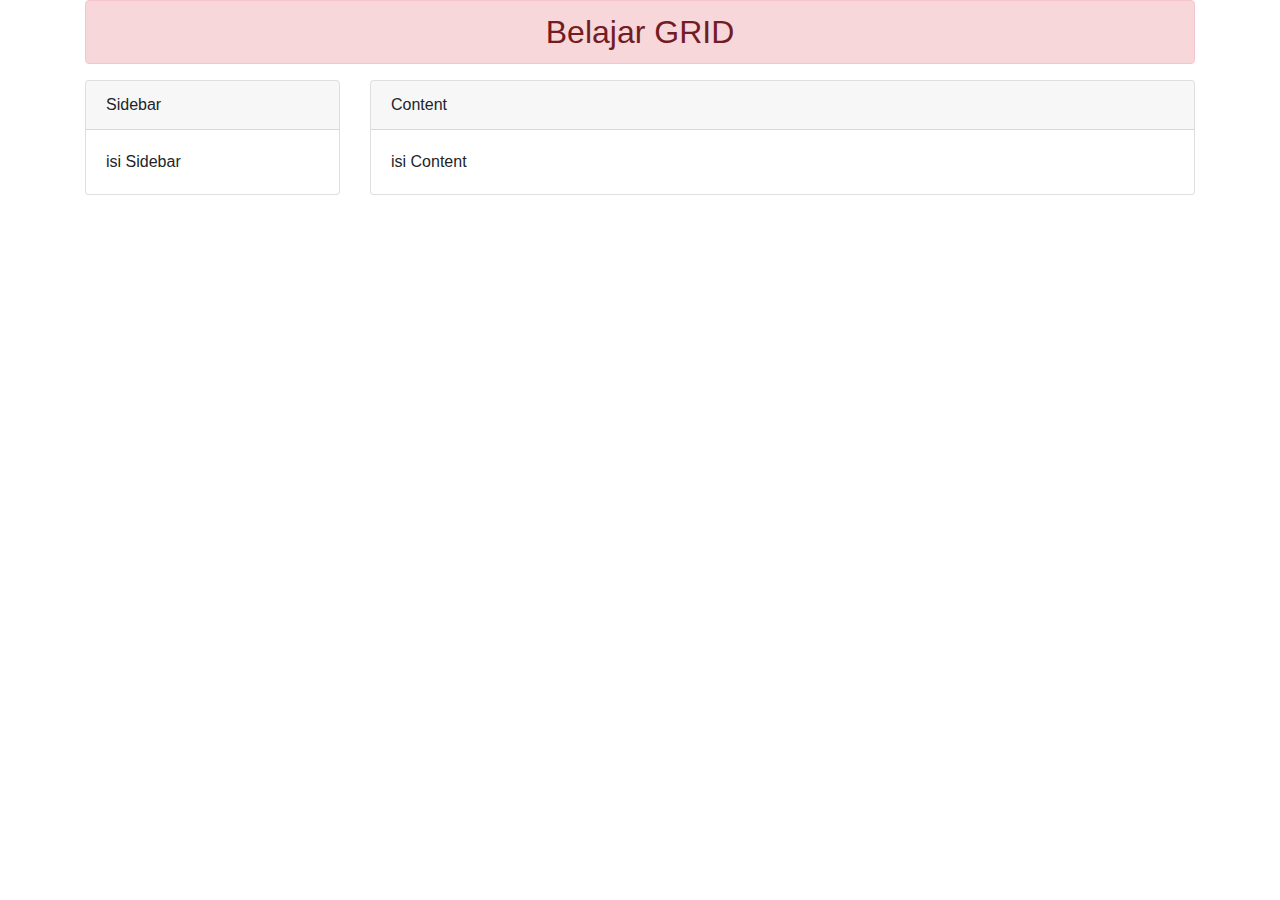
<file: P7/index.html>
<!DOCTYPE html>
<html lang="en">
<head>
	<meta charset="UTF-8">
	<title>Bootstrap</title>
	<link rel="stylesheet" href="assets/bootstrap/css/bootstrap.min.css">
</head>
<body>
	<div class="container">
		<div class="row">
			<div class="col-md-12">
				<h2 class="alert alert-danger text-center">Belajar GRID</h2>
		</div>
	</div>
	<div class="row">
		<div class="col-md-3">
			<div class="card">
				<div class="card-header">Sidebar</div>
				<div class="card-body">
					isi Sidebar
				</div>
			</div>
		</div>

		<div class="col-md-9 ">
			<div class="card">
				<div class="card-header">Content</div>
				<div class="card-body">
					isi Content
				</div>
		</div>
	</div>
</div>
	
</body>
</html>
</file>
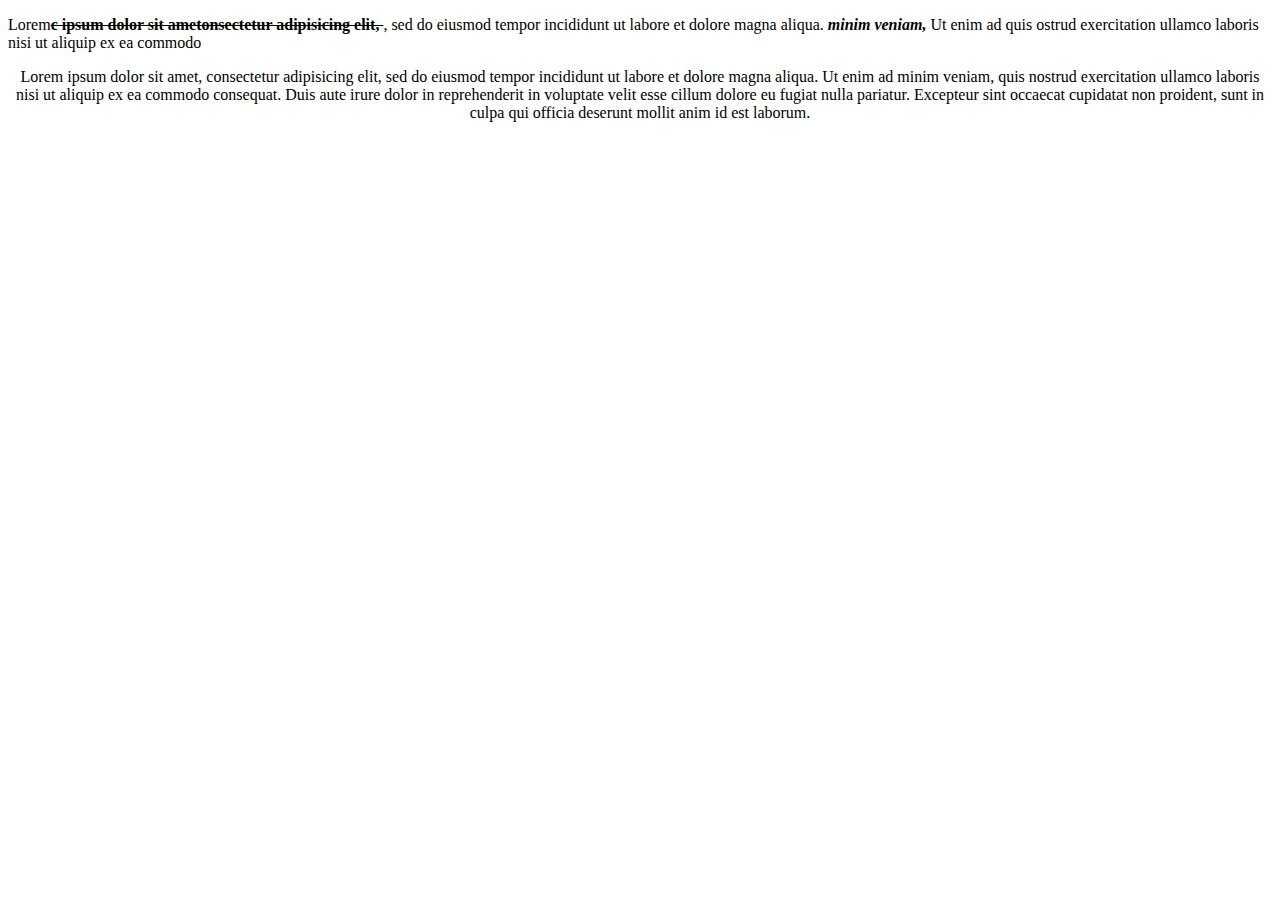
<file: P1/format_text.html>
<!DOCTYPE html>
<html>
<head>
	<title>Format Text</title>
</head>
<body>
	<p>Lorem<strong><del>c ipsum dolor sit ametonsectetur adipisicing elit, </del></strong>,  sed do eiusmod
	tempor incididunt ut labore et dolore magna aliqua.
	<strong><i>minim veniam,</i></strong> Ut enim ad 
	quis ostrud exercitation ullamco laboris nisi ut aliquip ex ea commodo</
	consequat.Duis aute irure dolor in reprehenderit in voluptate velit esse
	cillum dolore eu fugiat nulla pariatur.Excepteur sint occaecat cupidatat non 
	,proident sunt in culpa qui officia deserunt mollit anim id est laborum.</p>

	<p align="center">Lorem ipsum dolor sit amet, consectetur adipisicing elit, sed do eiusmod
	tempor incididunt ut labore et dolore magna aliqua. Ut enim ad minim veniam,
	quis nostrud exercitation ullamco laboris nisi ut aliquip ex ea commodo
	consequat. Duis aute irure dolor in reprehenderit in voluptate velit esse
	cillum dolore eu fugiat nulla pariatur. Excepteur sint occaecat cupidatat non
	proident, sunt in culpa qui officia deserunt mollit anim id est laborum.</p>

</body>
</html>
</file>
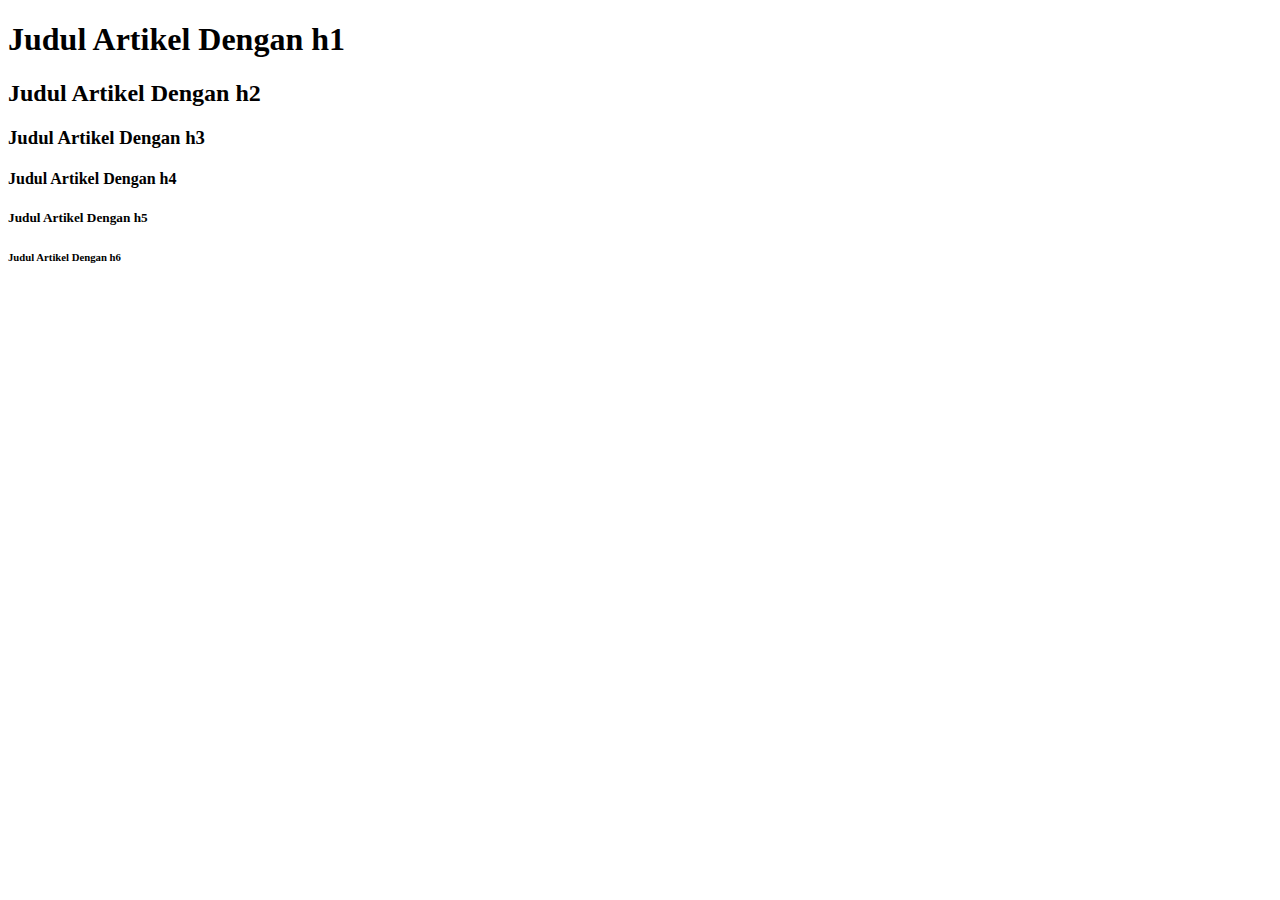
<file: P1/Heading.html>
<!DOCTYPE html>
<html>
<head>
	<meta charset="utf-8">
	<title>Belajar Link HTML</title>
</head>
<body>
	<h1>Judul Artikel Dengan h1</h1>
	<h2>Judul Artikel Dengan h2</h2>
	<h3>Judul Artikel Dengan h3</h3>
	<h4>Judul Artikel Dengan h4</h4>
	<h5>Judul Artikel Dengan h5</h5>
	<h6>Judul Artikel Dengan h6</h6>
</body>
</html>
</file>
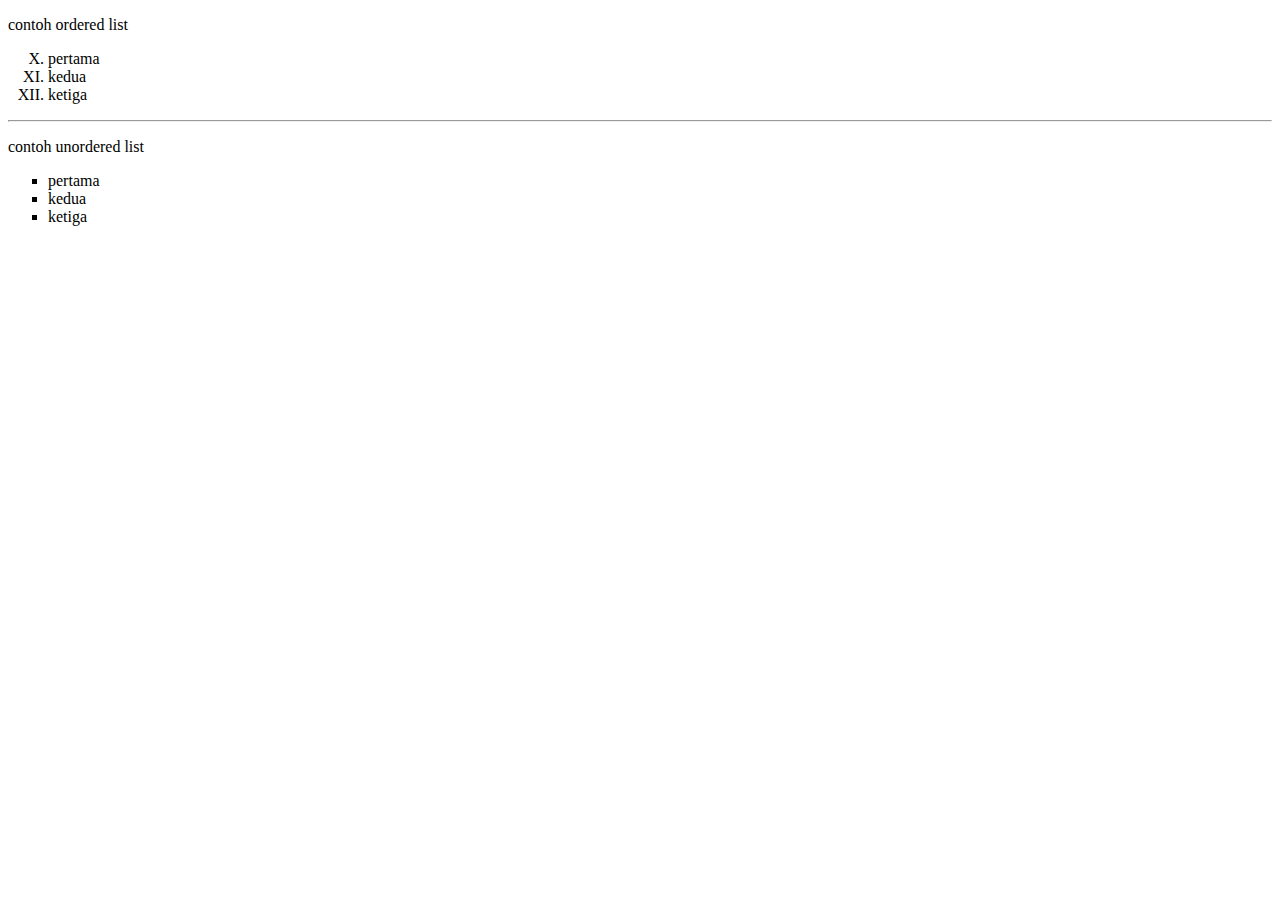
<file: P1/list.html>
<!DOCTYPE html>
<html>
<head>
	<title>List</title>
</head>
<body>
	<p>contoh ordered list</p>
	<ol type="I" start="10">
		<li>pertama</li>
		<li>kedua</li>
		<li>ketiga</li>
	</ol>
	<hr>
	<p>contoh unordered list</p>
	<ul type="square">
		<li>pertama</li>
		<li>kedua</li>
		<li>ketiga</li>
		
	</ul>

</body>
</html>
</file>
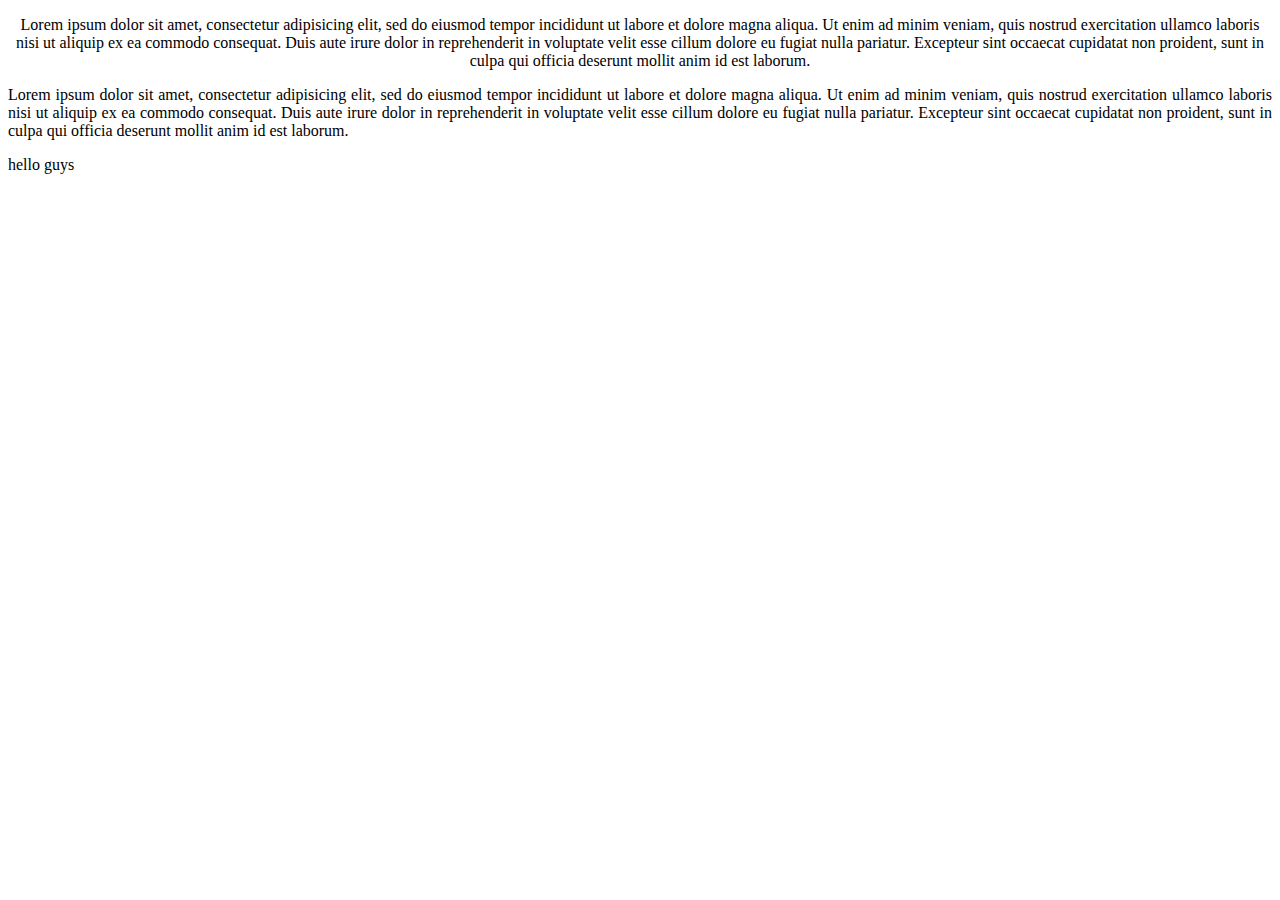
<file: P1/paragraf.html>
<!DOCTYPE html>
<html>
<head>
	<title></title>
</head>
<body>
	<p align="center">Lorem ipsum dolor sit amet, consectetur adipisicing elit, sed do eiusmod
	tempor incididunt ut labore et dolore magna aliqua. Ut enim ad minim veniam,
	quis nostrud exercitation ullamco laboris nisi ut aliquip ex ea commodo
	consequat. Duis aute irure dolor in reprehenderit in voluptate velit esse
	cillum dolore eu fugiat nulla pariatur. Excepteur sint occaecat cupidatat non
	proident, sunt in culpa qui officia deserunt mollit anim id est laborum.</p>
	<p style="text-align: justify;">Lorem ipsum dolor sit amet, consectetur adipisicing elit, sed do eiusmod
	tempor incididunt ut labore et dolore magna aliqua. Ut enim ad minim veniam,
	quis nostrud exercitation ullamco laboris nisi ut aliquip ex ea commodo
	consequat. Duis aute irure dolor in reprehenderit in voluptate velit esse
	cillum dolore eu fugiat nulla pariatur. Excepteur sint occaecat cupidatat non
	proident, sunt in culpa qui officia deserunt mollit anim id est laborum.</p>



	<p>hello guys</p>

</body>
</html>
</file>
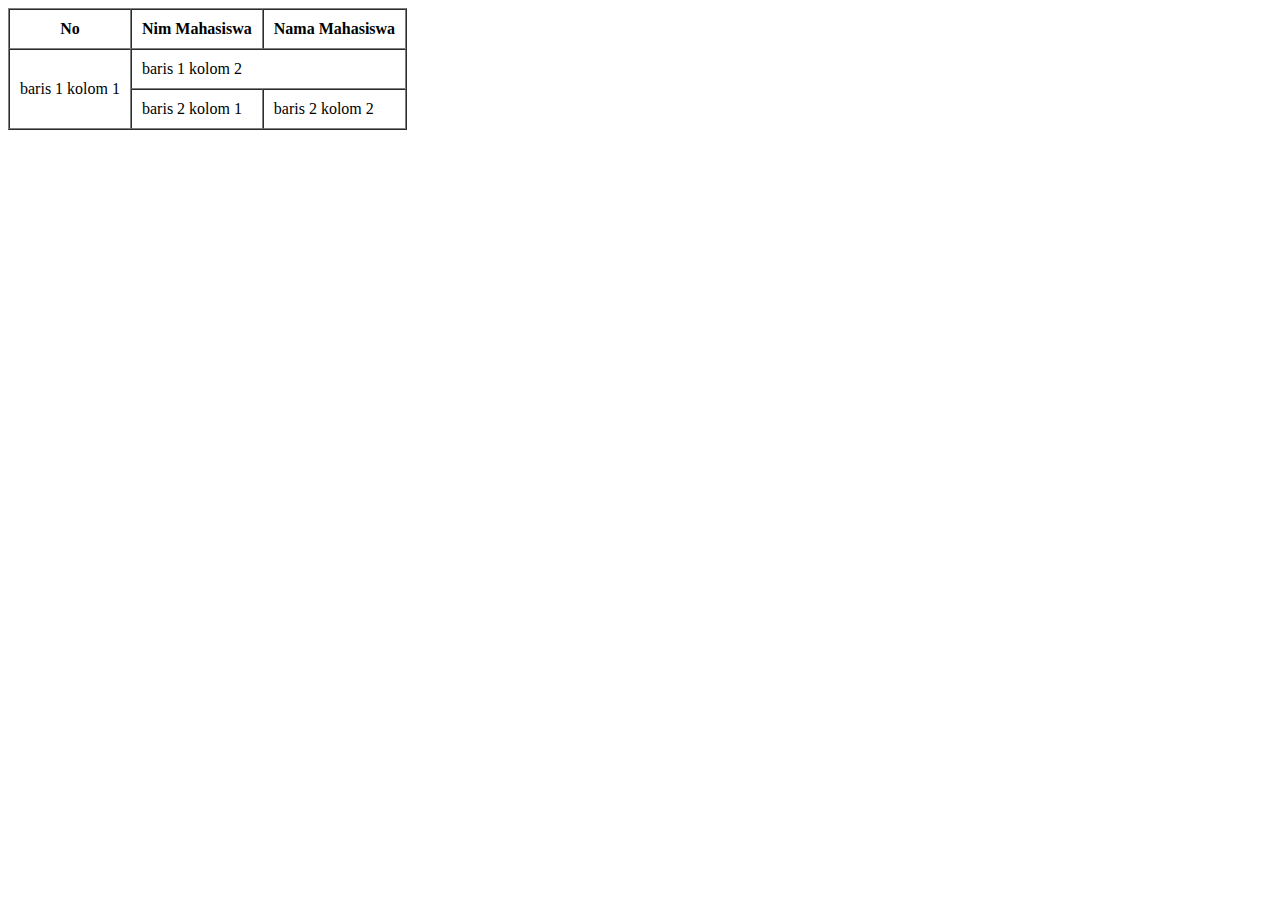
<file: P2/tabel.html>
<!DOCTYPE html>
<html>
<head>
	<title>pertemuan2</title>
</head>
<body>
	<table border="1" cellspacing="0" cellpadding="10">
		<thead>
			<tr>
				<th>No</th>
				<th>Nim Mahasiswa</th>
				<th>Nama Mahasiswa</th>
			</tr>
		</thead>
		<tbody>
			<tr>
				<td rowspan="2">baris 1 kolom 1</td>
				<td colspan="2">baris 1 kolom 2</td>
				
			</tr>
			<tr>
				<td>baris 2 kolom 1</td>
				<td>baris 2 kolom 2</td>
				
			</tr>
			
		</tbody>
	</table>

</body>
</html>
</file>
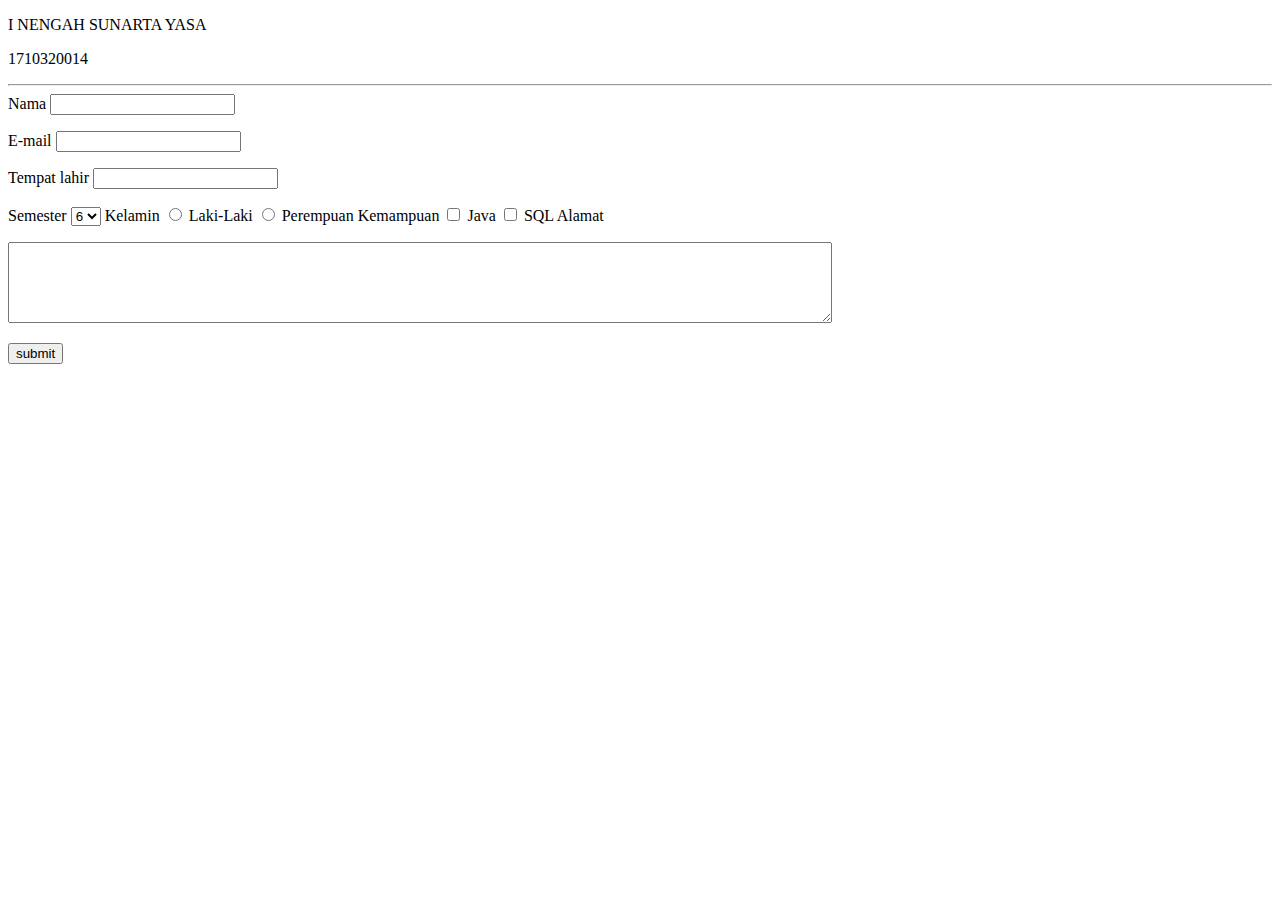
<file: P4/form.html>
<!DOCTYPE html>
<html lang="en">
<head>
	<meta charset="UTF-8">
	<title>latihan form</title>
</head>
<body>
	<form method="post" action="registrasi.php"></form>
	<p> I NENGAH SUNARTA YASA</p>
	<p> 1710320014</p>

	<hr>
	<td>Nama</td>
	<input type="text" name="nama">
	<p>
		<label >E-mail</label>
		<input type="text" name="e-mail">
		
	</p>
	<p>
		<label >Tempat lahir</label>
		<input type="text" name="tempatlahir">
	</p>
	<td><label>Semester</label>
		<select name="pilih"semester>
			<option value=""></option>
			<option value="1">1</option>
			<option value="1">2</option>
			<option value="1">3</option>
			<option value="1">4</option>
			<option value="1">5</option>
			<option value="1" selected="selected">6</option>
			</select>
		</td>
		
	
	<tr>
		<td>Kelamin </td>
		<input type="radio" name="jeniskelamin" value="L"> Laki-Laki
		<input type="radio" name="jeniskelamin" value="P" > Perempuan
	</tr>
		

	
	<td><label >Kemampuan</label>
		<input type="checkbox" name="kemampuan[]" value="Java"> Java
		<input type="checkbox" name="kemampuan[]" value="SQL" > SQL
	</td>
		
	<tr>
		<label >Alamat</label>

		
	</tr>
	
		
	
	<p>
		<textarea name="txtalamat" cols="100" rows="5"></textarea>
	</p>
	<p>
		
		<input type="submit" name="Submit" value="submit">
	</p>




</body>
</html>
</file>
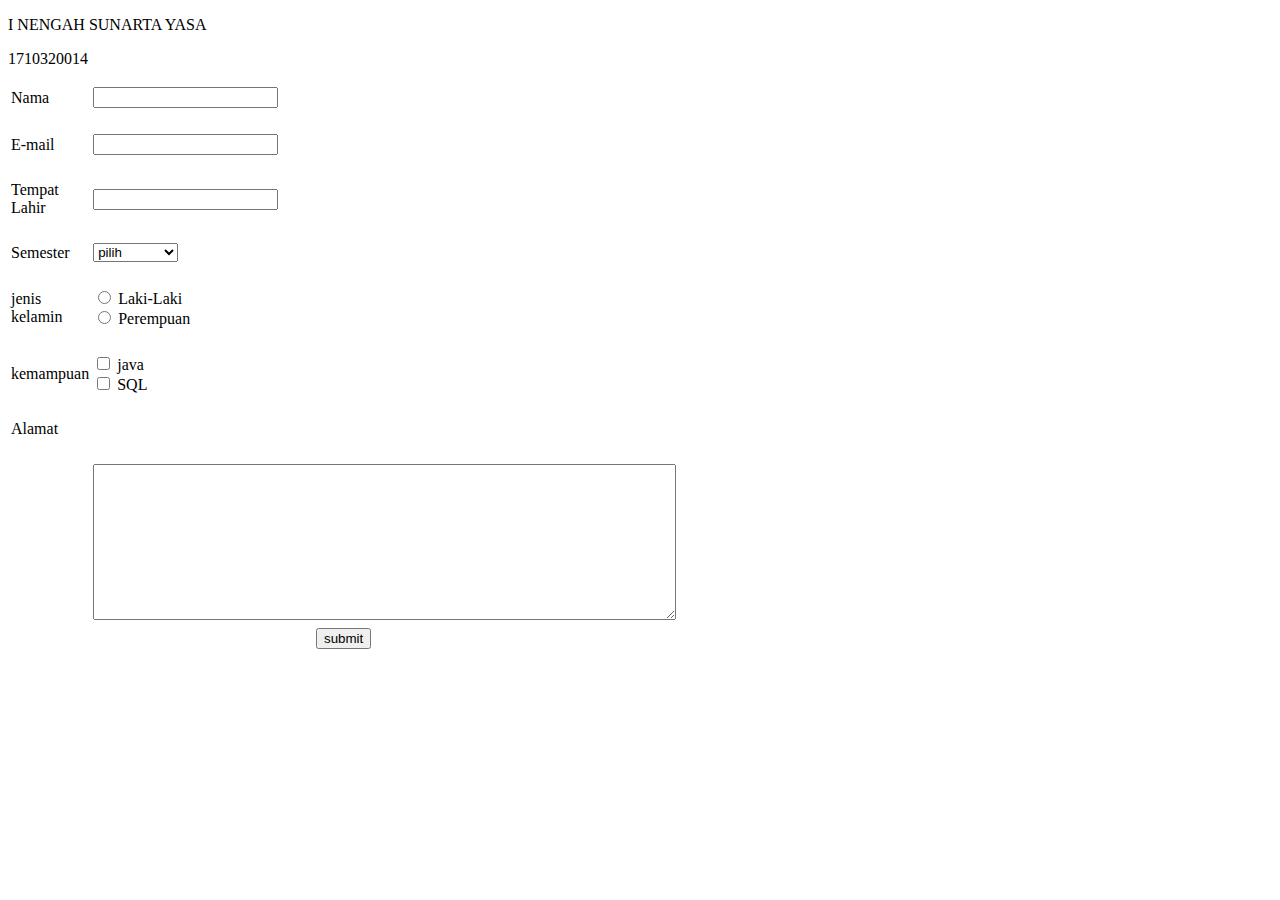
<file: P4/latihan_form.html>
<!DOCTYPE html>
<html>
<head>
	<title>form</title>
	<meta charset="utf-8">
</head>
<body>
	<p>I NENGAH SUNARTA YASA</p>
	<p>1710320014</p>
<form>
	<table width="40%" hight="50%" align="left">
	 <tr>
		<td>Nama</td>
		<td><input type="text" name="Nama"></td>
	</tr>
	<tr>
		<td><br></td>
	</tr>
	<tr>
		<td>E-mail</td>
		<td><input type="text" name="e-mail"></td>
</tr>
<tr>
	<td><br></td>
</tr>
	<tr>
		<td>Tempat Lahir</td>
		<td><input type="text" name="Tempat Lahir"></td>
	</tr>
	<tr>
		<td><br></td>
	</tr>
	<tr>
		<td>Semester</td>
		<td><select name="semester">
		<option value="">pilih</option>
		<option value="2">semester1</option>
		<option value="2">semester2</option>
		<option value="2">semester3</option>
		<option value="2">semester4</option>
		<option value="2">semester5</option>
		<option value="2">semester6</option>
		</select>
	</td>
	</tr>
	<tr>
		<td><br></td>
	</tr>
	<tr>	
		<td>jenis kelamin</td>
		<td>
		<input type="radio" name="jenis kelamin" value="L"> Laki-Laki<br>
		<input type="radio" name="jenis kelamin" value="P"> Perempuan
		</td>
	</tr>
	<tr>
		<td><br></td>
	</tr>
	<tr>
		<td>kemampuan</td>
		<td>
		<input type="checkbox" name="kemampuan[]" value="java"> java<br>
		<input type="checkbox" name="kemampuan[]" value="SQL"> SQL
		</td>
	</tr>
	<tr>
		<td><br></td>
	</tr>
	<tr>
		<td>Alamat</td>
		<tr>
			<td><br></td>
		</tr>
		<td>
			<td colspan="2"><textarea name="alamat" cols="70" rows="10"></textarea></td>
		</td>
	</tr>
	<tr>
		<td colspan="2" align="center"><input type="submit" name="btnsubmit" value="submit">
		</td>
	</tr>

</table>
</form>
</body>
</html>
</file>
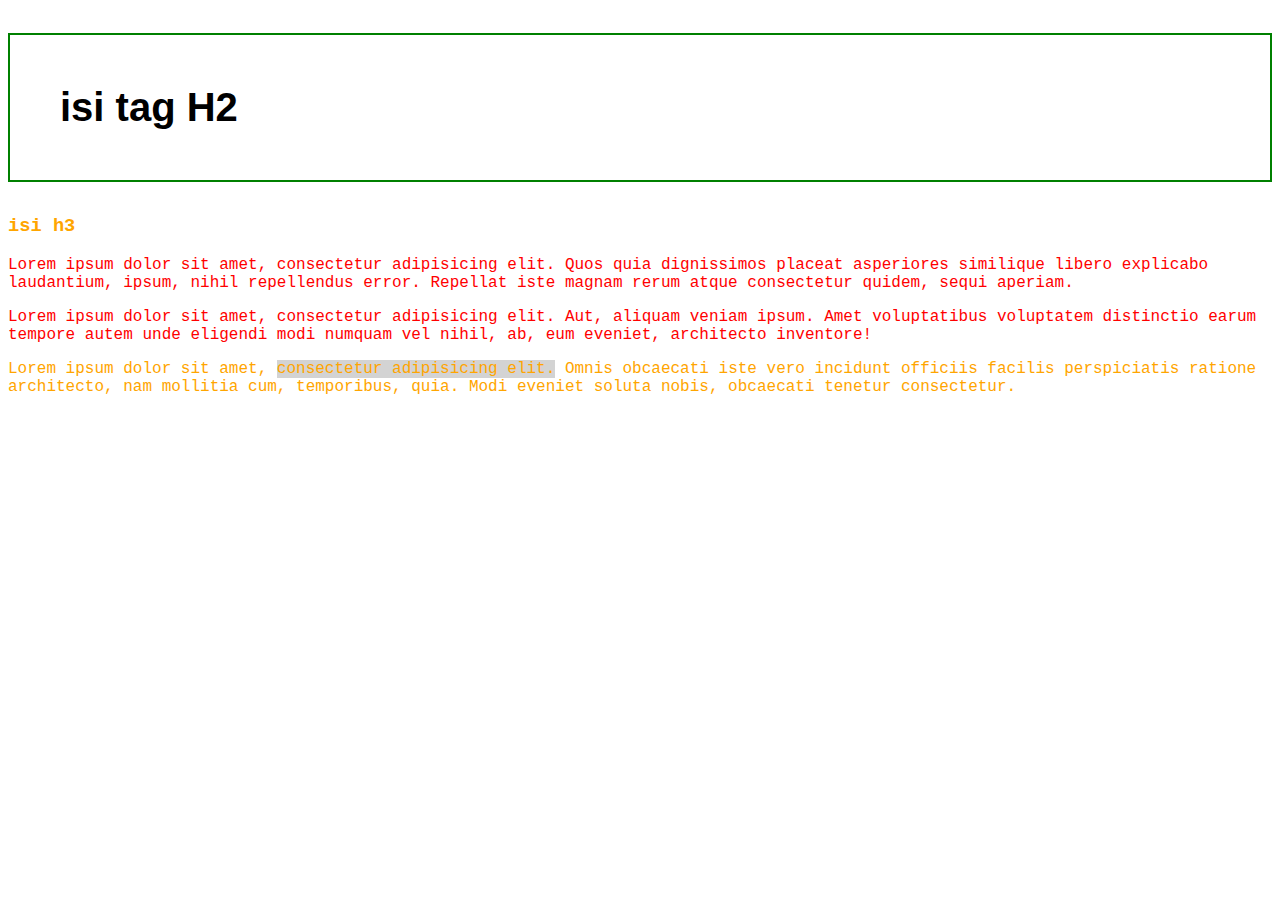
<file: P5/css.html>
<!DOCTYPE html>
<html lang="en">
<head>
	<meta charset="UTF-8">
	<title>
		Belajar CSS
	</title>
	<link rel="stylesheet" href="style.css">
</head>
<body>
	<h2>isi tag H2</h2>
	<h3>isi h3</h3>
	<p class="biru">Lorem ipsum dolor sit amet, consectetur adipisicing elit. Quos quia dignissimos placeat asperiores similique libero explicabo laudantium, ipsum, nihil repellendus error. Repellat iste magnam rerum atque consectetur quidem, sequi aperiam.</p>

	<p class="merah">Lorem ipsum dolor sit amet, consectetur adipisicing elit. Aut, aliquam veniam ipsum. Amet voluptatibus voluptatem distinctio earum tempore autem unde eligendi modi numquam vel nihil, ab, eum eveniet, architecto inventore!</p>

	<p>Lorem ipsum dolor sit amet, <span class="coding">consectetur adipisicing elit.</span> Omnis obcaecati iste vero incidunt officiis facilis perspiciatis ratione architecto, nam mollitia cum, temporibus, quia. Modi eveniet soluta nobis, obcaecati tenetur consectetur.</p>


</body>
</html>
</file>
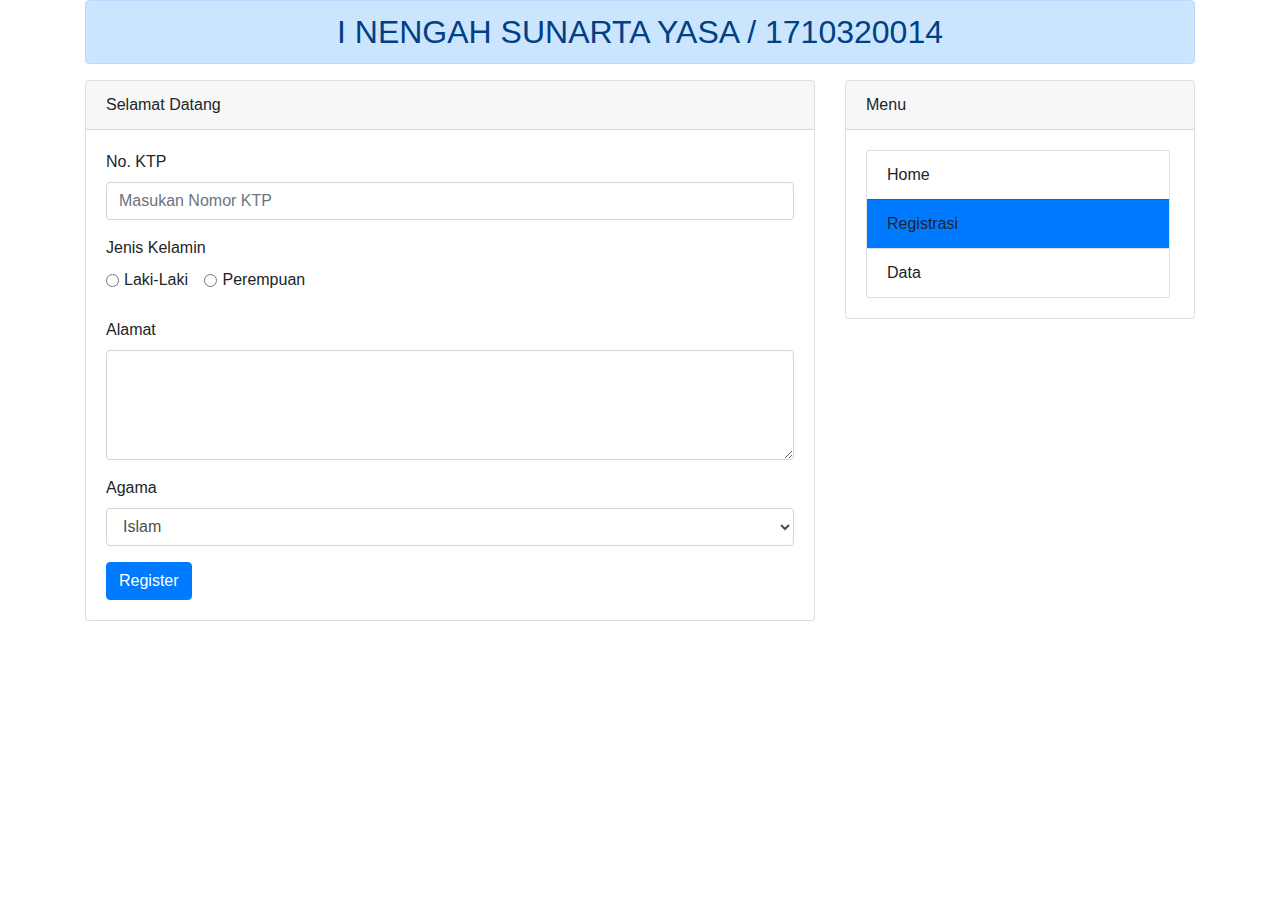
<file: P7/tugas.html>
<!DOCTYPE html>
<html>
<head>
	<title>Tugas Web Dasar</title>
	<link rel="stylesheet" href="assets/bootstrap/css/bootstrap.min.css">

</head>

<body>
	<div class="container">
		<div class="row">
			<div class="col-md-12">
				<h2 class="alert alert-primary" align="center">I NENGAH SUNARTA YASA / 1710320014</h2>
			</div>
		</div>

		<div class="row">
			<div class="col-md-8">
				<div class="card">
					<div class="card-header">Selamat Datang</div>
					<div class="card-body">
						<form>
							<div class="form-group">
								<label for="Identitas">No. KTP</label>
								<input type="text" class="form-control" name="NoKTP" placeholder="Masukan Nomor KTP">
							</div>
							<label>Jenis Kelamin</label><br>
							<div class="form-check form-check-inline">
								<input class="form-check-input" type="radio" name="JenisKelamin" value="1"> Laki-Laki
							</div>
							<div class="form-check form-check-inline">
								<input class="form-check-input" type="radio" name="JenisKelamin" value="2"> Perempuan
							</div>
							<br>
							<br>
							<div class="form-group">
								<label for="Alamat">Alamat</label>
								<textarea class="form-control" rows="4"></textarea>
							</div>
							<div class="form-group">
								<label for="Agama">Agama</label>
								<select class="form-control" id="text">
									<option>Islam</option>
									<option>Kristen</option>
									<option>Hindu</option>
									<option>Buddha</option>
									
								</select>
							</div>
							<button type="Register" class="btn btn-primary">Register</button>
						</form>
					</div>
				</div>
			</div>
			<div class="col-md-4">
				<div class="card">
					<div class="card-header">Menu</div>
					<div class="card-body">
						<div class="card" style="width: 19rem;">
							<ul class="list-group list-group-flush">
								<li class="list-group-item">Home</li>
								<li class="list-group-item bg-primary">Registrasi</li>
								<li class="list-group-item">Data</li>
							</ul>
						</div>
					</div>
				</div>
			</div>
		</div>
	</div>

</body>
</html>
</file>
<file: P5/style.css>
*{
			color: orange;
			font-family: "courier new", monospace;
		}
		
		h2{
			font-size: 40px;
			color: black;
			border: 2px solid green;
			font-family: sans-serif;
			padding: 50px;
		}
		.coding{
			background-color: lightgrey;
			font-family: "courier new",monospace;
		}
		.biru{color: #f00;
		}
		.merah{color: red;
		}
</file>
